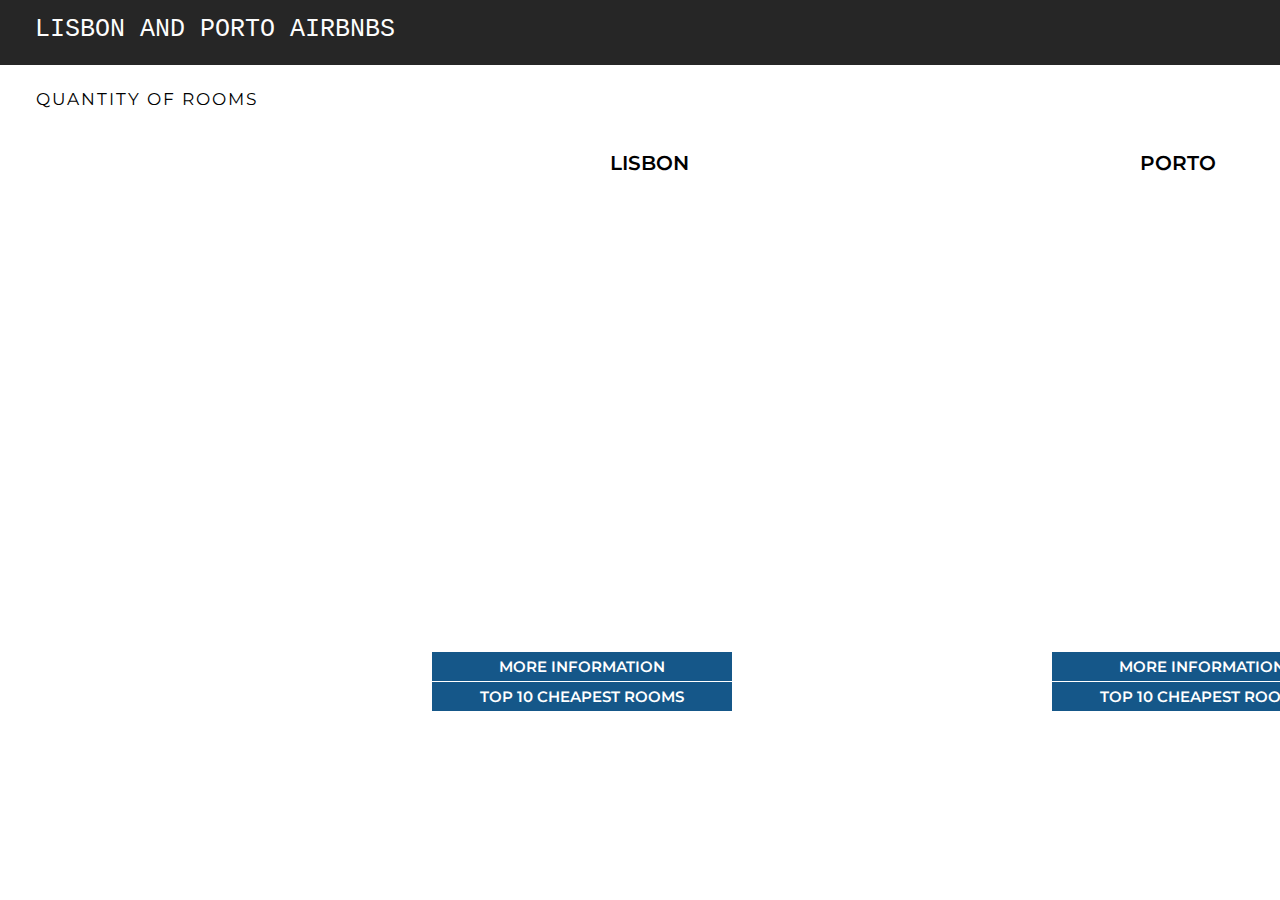
<file: code/index.html>
<!DOCTYPE html>
<html lang="en">
<head>
    <meta charset="UTF-8">
    <script type="text/javascript" src="https://d3js.org/d3.v6.min.js"></script>
    <script src="https://d3js.org/d3-scale-chromatic.v1.min.js"></script>
    <script src="https://d3js.org/d3-geo-projection.v2.min.js"></script>
    <link rel="preconnect" href="https://fonts.googleapis.com">
<link rel="preconnect" href="https://fonts.gstatic.com" crossorigin>
<link href="https://fonts.googleapis.com/css2?family=Montserrat:ital,wght@0,100;0,200;0,300;0,400;0,500;0,600;0,700;0,800;0,900;1,100;1,200;1,300;1,400;1,500;1,600;1,700;1,800;1,900&display=swap" rel="stylesheet">
    <link rel="stylesheet" href="style/index.css">
    <title>Title</title>
</head>
<body>
<div class ="first_bar">
    <p class="vad">LISBON AND PORTO AIRBNBS</p>
</div>

    <div id ="tooltip">
        Neighbourhood_group: <span id = "neighbourhood_group" class="legend_info"></span><br>
        Quantity rooms: <span id = "quantity" class = legend_info></span><br>
    </div>
<svg id = "maps_price" width = "100%" height = "600">
    <g transform = "translate(40,60)">
        <text id = "title_legend" x="-4" y="-20" fill="black" font-size="20px">QUANTITY OF ROOMS</text>
        <svg id = "legend_map" width ="100%" height = "70%" x="-25px" y="-20px"></svg>
    </g>
    <g transform= "translate(40,90)" >
        <svg id = "titles" width="2000" heigh = "10">
            <text id = "title_map" x="570" y="15" fill="black" font-size="20px">LISBON</text>
            <text id = "title_map" x="1100" y="15" fill="black" font-size="20px">PORTO</text>
        </svg>
    </g>
    <g transform = "translate(0,100)">
        <svg id="map_lisbon" width="1000" height="700" x="10px" y="-100px"></svg>
    </g>


    <svg id = "map_porto" width="1000" height="700" x="600px" y="1px"></svg>
</svg>
    <div class="botoes_lisboa">
        <a href="Lisbon.html">
            <button class="button" style="vertical-align:middle"><span>MORE INFORMATION</span></button>
        </a>
    </div>
    <div class="botoes_porto">
        <a href="Porto.html">
            <button class="button_p" style="vertical-align:middle"><span>MORE INFORMATION</span></button>
        </a>
    </div>
    <div class="botoes_top_lis">
        <a href="Lisbon_top.html">
            <button class="button_v2" style="vertical-align:middle"><span>TOP 10 CHEAPEST ROOMS</span></button>
        </a>
    </div>
    <div class="botoes_top_por">
        <a href="Porto_top.html">
            <button class="button_pt" style="vertical-align:middle"><span>TOP 10 CHEAPEST ROOMS</span></button>
        </a>
    </div>
<script type="text/javascript" src="js/first_page_new.js"></script>
</body>
</html>
</file>
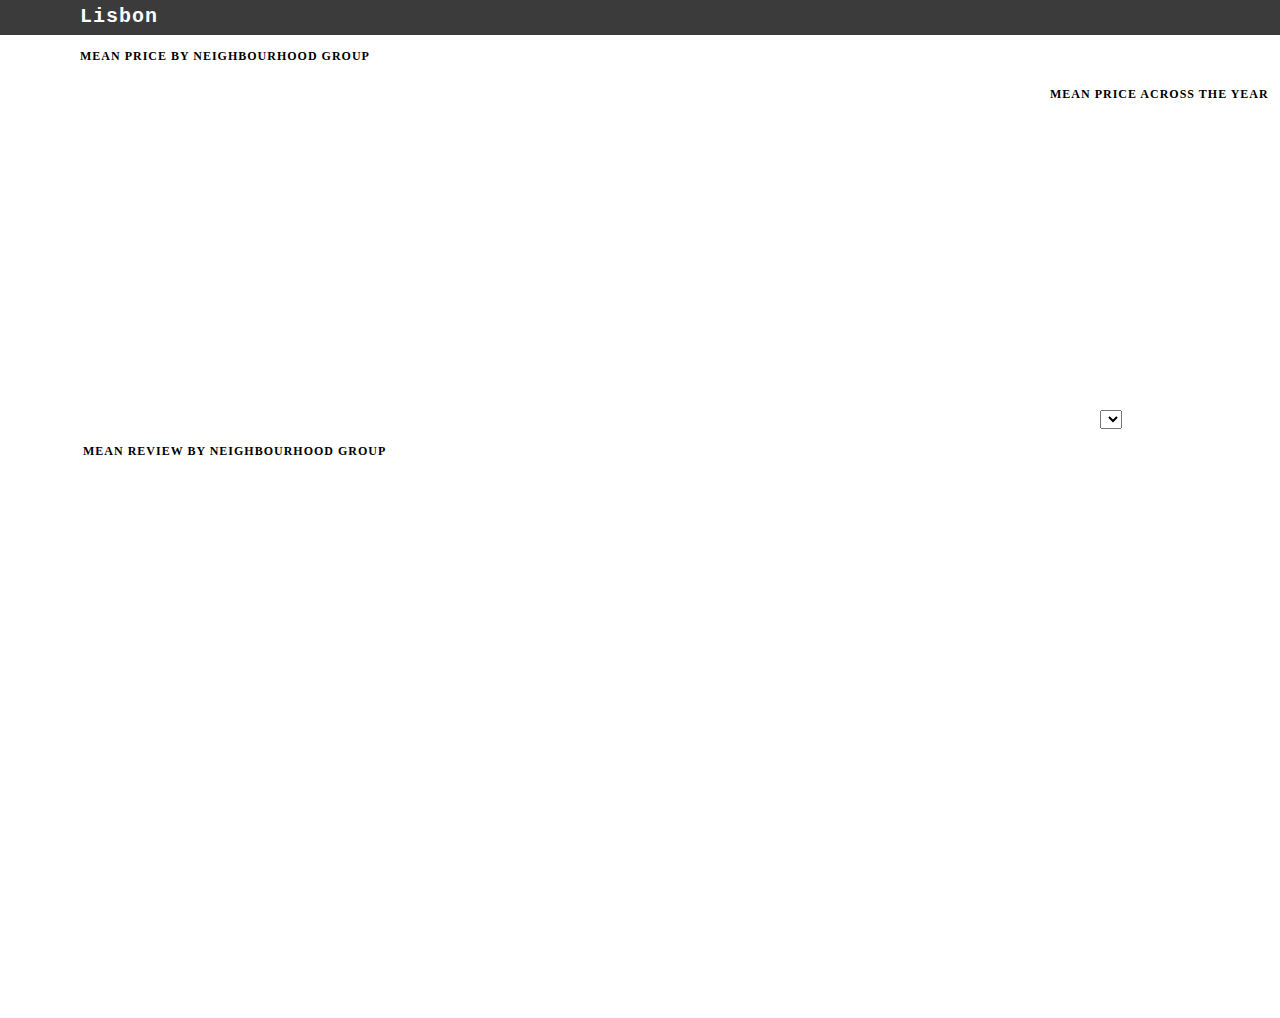
<file: code/Lisbon.html>
<!DOCTYPE html>
<html lang="en">
<head>
    <meta charset="UTF-8">
    <script type="text/javascript" src="https://d3js.org/d3.v6.min.js"></script>
    <link rel="stylesheet" href="style/Lisbon.css">
    <script src="https://d3js.org/d3-scale-chromatic.v1.min.js"></script>
    <script src="https://d3js.org/d3-geo-projection.v2.min.js"></script>
    <title>Title</title>
</head>
<body>
<div class ="first_bar">
    <p class="vad">Lisbon</p>
    <a class="custom_button" href="index.html">Go Back</a>
</div>
<div id ="tooltip">
    Neighbourhood_group: <span id = "neighbourhood_group" class="legend_info"></span><br>
    Mean Price: <span id = "price" class = legend_info></span><br>
</div>
<svg id = first_map width = "1000" height = "400">
    <text id = "title_legend"x="80" y="25" fill="black">MEAN PRICE BY NEIGHBOURHOOD GROUP</text>
    <g transform="translate(60,40)">
        <svg id = "legend_price" width = "300" height = "20" x="20px"></svg>
    </g>
    <g transform = "translate(0,30)">
        <svg id="map_price" width="350" height="400"></svg>
    </g>
    <svg id = "graph_price" width="600" height = "425" x="300px" y="-30px"></svg>
</svg>




<svg id = second_map width = "1000" height = "400">
    <text id = "title_legend" x="83" y="16" fill="black">MEAN REVIEW BY NEIGHBOURHOOD GROUP</text>
    <g transform="translate(60,30)">
        <svg id = "legend_review" width = "300" height = "20"></svg>
    </g>
    <g transform="translate(0,30)">
        <svg id="map_review" width="350" height="350"></svg>
    </g>
        <svg id = "graph_review" width="600" height = "350" x="300px" y="25px"></svg>
</svg>

<div class="Grafico_titulo">
    <p>MEAN PRICE ACROSS THE YEAR</p>
</div>
<div class="grafico">
    <svg id="map_lisbon" width="500" height="500"></svg>
    <div class="legenda_grafico">
        <select id="selectButton"></select> </div>
    <g transform="translate(500,500)">
        <svg id="map_porto" width="500" height="500" ></svg>
    </g>
</div>

<script type="text/javascript" src="js/Lisbon.js"></script>
<script type="text/javascript" src="js/Lisbon_grafico.js"></script>

</body>
</html>
</file>
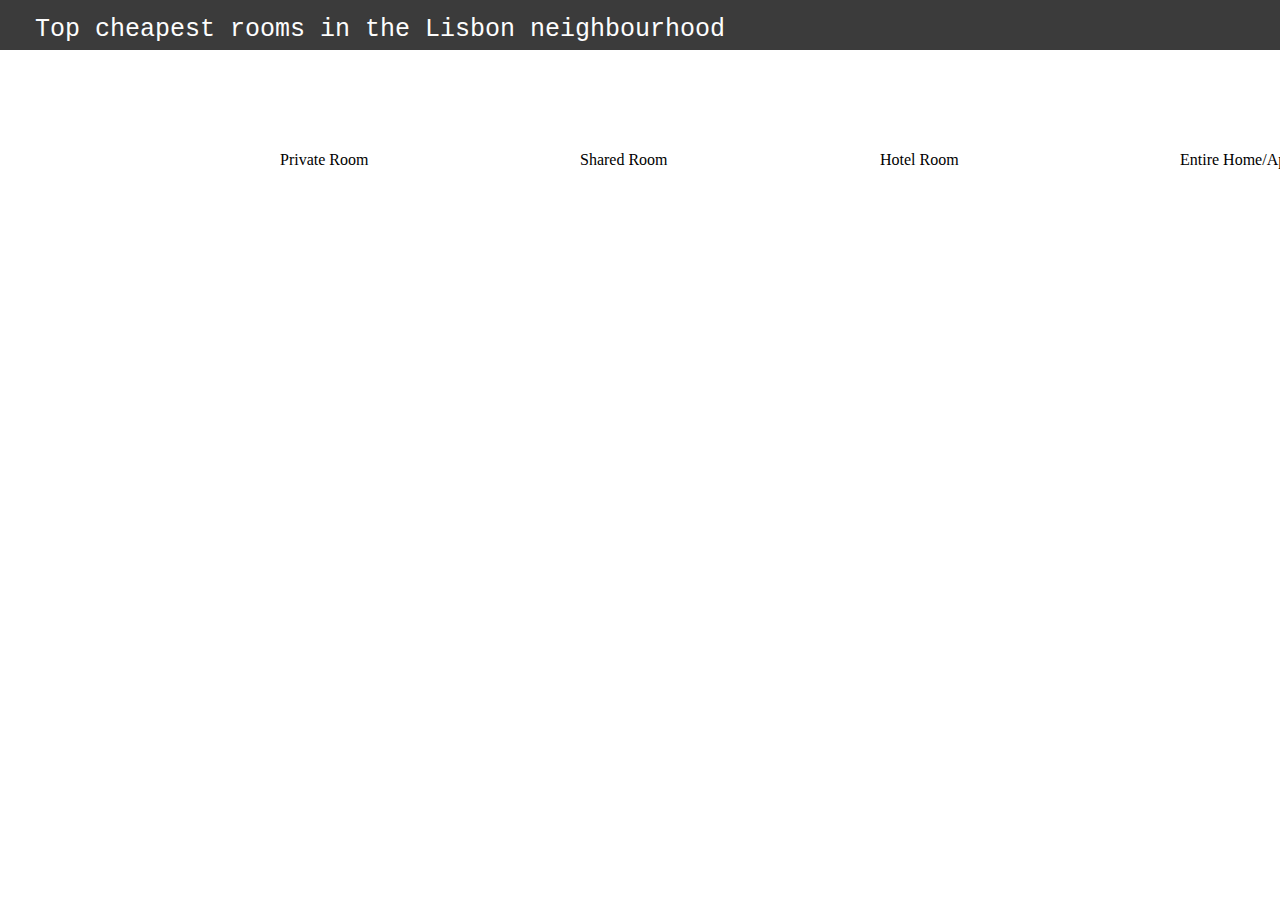
<file: code/Lisbon_top.html>
<!DOCTYPE html>
<html lang="en">

<head>
    <meta charset="UTF-8">
    <script type="text/javascript" src="https://d3js.org/d3.v6.min.js"></script>
    <script src="https://d3js.org/d3-scale-chromatic.v1.min.js"></script>
    <script src="https://d3js.org/d3-geo-projection.v2.min.js"></script>
    <link rel="stylesheet" href="style/style_top.css" />
    <title>Title</title>
</head>
<body>
<div class ="first_bar">
    <p class="vad">Top cheapest rooms in the Lisbon neighbourhood</p>
    <a class="custom_button" href="index.html">Go Back</a>
</div>
<div id ="tooltip">
    Neighbourhood_group: <span id = "neighbourhood_group" class="legend_info"></span><br>
    Top mais barato: <span id = "conta" class = legend_info></span><br>
</div>
<svg id="maps_top_porto" width="100%" height="500">
    <g transform="translate(40,30)">
        <svg  width = "250" height = "45">
            <svg id = "legend" width = "300" height = "30"></svg>
        </svg>
    </g>
    <g transform= "translate(40,90)" >
        <svg id = "titles" width="2000" heigh = "20">
            <text id = titles x="1140" y="25" fill="black">Entire Home/Apt</text>
            <text id = titles x="240" y="25" fill="black">Private Room</text>
            <text id = titles x="540" y="25" fill="black">Shared Room</text>
            <text id = titles x="840" y="25" fill="black">Hotel Room</text>
        </svg>
    </g>
    <g transform="translate(0,100)">
        <svg id="map_lisbon" width="250" height="400" x="1100" y="0"></svg>
    </g>

    <svg  id="map_lisbon_private" width="350" height="400" x="200" y="100"></svg>

    <svg id="map_lisbon_shared" width="350" height="400" x="500" y="100"></svg>

    <svg  id="map_lisbon_ho" width="350" height="400" x="800" y="100"></svg>
</svg>

    <script type="text/javascript" src="js/Lisbon_ent.js"></script>
    <script type="text/javascript" src="js/Lisbon_private.js"></script>
    <script type="text/javascript" src="js/Lisbon_shared.js"></script>
    <script type="text/javascript" src="js/Lisbon_hotel.js"></script>

</body>
</html>
</file>
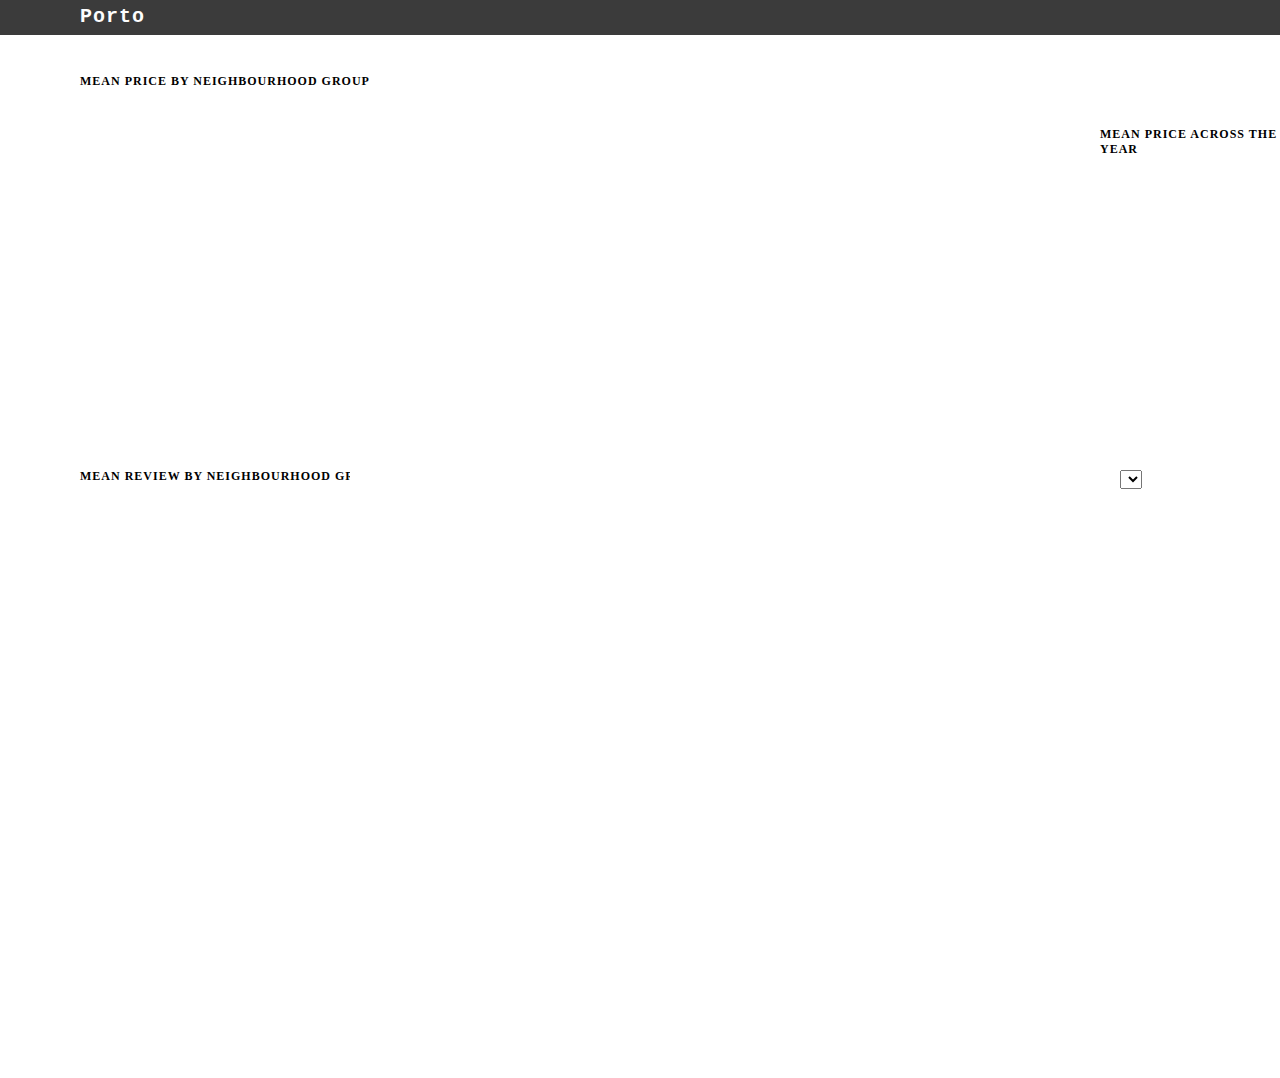
<file: code/Porto.html>
<!DOCTYPE html>
<html lang="en">
<head>
    <meta charset="UTF-8">
    <script type="text/javascript" src="https://d3js.org/d3.v6.min.js"></script>
    <link rel="stylesheet" href="style/Porto.css">
    <script src="https://d3js.org/d3-scale-chromatic.v1.min.js"></script>
    <script src="https://d3js.org/d3-geo-projection.v2.min.js"></script>
    <title>Title</title>
</head>
<body>
    <div class ="first_bar">
        <p class="vad">Porto</p>
        <a class="custom_button" href="index.html">Go Back</a>
    </div>
    <div id ="tooltip">
        Neighbourhood_group: <span id = "neighbourhood_group" class="legend_info"></span><br>
        Mean Price: <span id = "price" class = legend_info></span><br>
    </div>

    <svg id = first_map width = "400" height = "400">
        <text id = "title_legend" x="80" y="25" fill="black">MEAN PRICE BY NEIGHBOURHOOD GROUP</text>
        <g transform="translate(80,40)">
            <svg id = "legend_price" width = "500" height = "20"></svg>
        </g>
        <g transform = "translate(0,30)">
            <svg id="map_price" width="350" height="400"></svg>
        </g>

    </svg>
    <svg id = "graph_price" width="600" height = "425"></svg>

    <div></div>
    <svg id = second_map width = "350" height = "400">
        <text id = "title_legend" x="80" y="16" fill="black">MEAN REVIEW BY NEIGHBOURHOOD GROUP</text>
        <g transform="translate(80,30)">
            <svg id = "legend_review" width = "300" height = "20"></svg>
        </g>
        <g transform="translate(0,30)">
            <svg id="map_review" width="600" height="350"></svg>
    </svg>
    <svg id = "graph_review" width="600" height = "350"></svg>


    <script type="text/javascript" src="js/Porto.js"></script>

    <div class="Grafico_titulo">
        <p>MEAN PRICE ACROSS THE YEAR</p>
    </div>
    <div class="grafico">
        <svg id="map_lisbon" width="500" height="500"></svg>
        <div class="legenda_grafico">
            <select id="selectButton"></select> </div>
        <g transform="translate(500,500)">
            <svg id="map_porto" width="500" height="500" ></svg>
        </g>
    </div>
        <!--<script type="text/javascript" src="js/first_page.js"></script>-->
        <script type="text/javascript" src="js/Porto_grafico.js"></script>
    
</body>
</html>
</file>
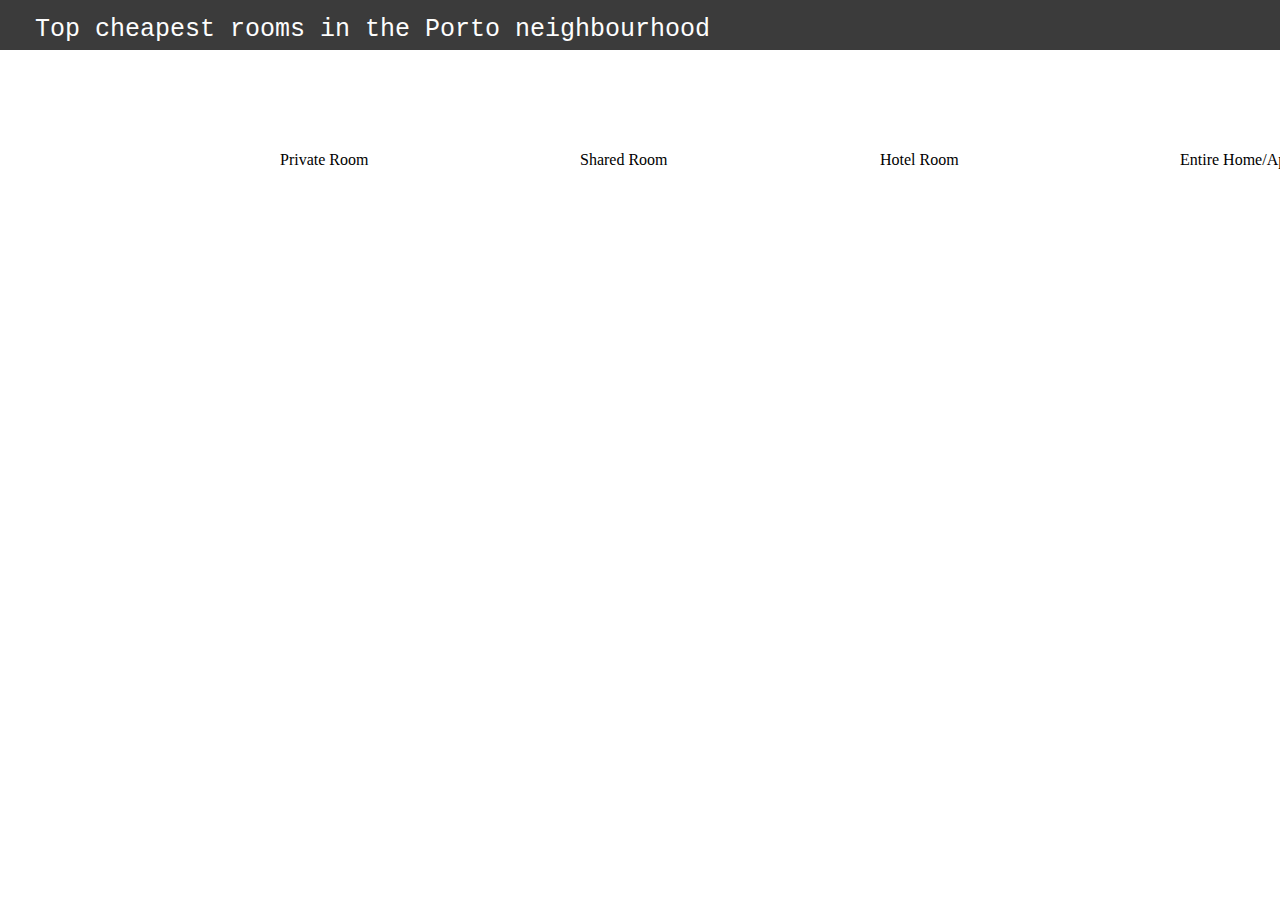
<file: code/Porto_top.html>
<!DOCTYPE html>
<html lang="en">

<head>
  <meta charset="UTF-8">
  <script type="text/javascript" src="https://d3js.org/d3.v6.min.js"></script>
  <script src="https://d3js.org/d3-scale-chromatic.v1.min.js"></script>
  <script src="https://d3js.org/d3-geo-projection.v2.min.js"></script>
  <link rel="stylesheet" href="style/style_top_porto.css" />
  <title>Title</title>
</head>
<body>
<div class ="first_bar">
  <p class="vad">Top cheapest rooms in the Porto neighbourhood</p>
  <a class="custom_button" href="index.html">Go Back</a>
</div>
<div id ="tooltip">
  Neighbourhood_group: <span id = "neighbourhood_group" class="legend_info"></span><br>
  Top Cheapest: <span id = "conta" class = legend_info></span><br>
</div>

<svg id="maps_top_porto" width="100%" height="500">
  <g transform="translate(40,30)">
    <svg  width = "250" height = "45">
      <svg id = "legend" width = "300" height = "30" ></svg>
    </svg>
  </g>
  <g transform= "translate(40,90)" >
    <svg id = "titles" width="2000" heigh = "20">
      <text x="1140" y="25" fill="black">Entire Home/Apt</text>
      <text x="240" y="25" fill="black">Private Room</text>
      <text x="540" y="25" fill="black">Shared Room</text>
      <text x="840" y="25" fill="black">Hotel Room</text>
    </svg>
  </g>
  <g transform="translate(0,100)">
    <svg id="map_porto" width="300" height="400" x="1100" y="0"></svg>
  </g>
  <svg id="map_porto_private" width="300" height="400" x="200" y="100"></svg>

  <svg id="map_porto_shared" width="300" height="400" x="500" y="100"></svg>

  <svg id="map_porto_ho" width="300" height="400" x="800" y="100"></svg>
</svg>
<script type="text/javascript" src="js/Porto_ent.js"></script>
<script type="text/javascript" src="js/Porto_private.js"></script>
<script type="text/javascript" src="js/Porto_shared.js"></script>
<script type="text/javascript" src="js/Porto_hotel.js"></script>

</body>
</html>
</file>
<file: code/style/index.css>
body{
    margin-top: -25px;
    margin-left: 0px;
    margin-right: 0px;
    background-color: rgb(255, 255, 255);
}
text#title_legend{
    font-size: 17px;
    font-weight: 400;
    letter-spacing: 2px;
    font-family: Montserrat
}

span{
    font-family: 'Montserrat', sans-serif;
    font-weight: 600;
}

text{
    font-family: 'Montserrat', sans-serif;
    font-weight: 600;
}

.topnav {
    background-color: #333;
    width: 100%;
    float: left;
    margin: 0 0 1em 0;
    padding: 0%;
    overflow: hidden;
}
/* Style the links inside the navigation bar */
.topnav a {
    float: left;
    display: block;
    color: #f2f2f2;
    text-align: center;
    padding: 14px 16px;
    text-decoration: none;
    font-size: 17px;
}

/* Change the color of links on hover */
.topnav a:hover {
    background-color: #ddd;
    color: black;
}

/* Add an active class to highlight the current page */
.topnav a.active {
    background-color: #04AA6D;
    color: white;
}

/* Hide the link that should open and close the topnav on small screens */
.topnav .icon {
    display: none;
}
.lisboa{
    position: absolute;
    top: 15px;
    left: 150px;
    color: rgb(32, 29, 32);
    margin: 0;
    text-align: center;
    font-family: Verdana, Geneva, Tahoma, sans-serif;
    font-size: medium;
}

.porto{
    position: absolute;
    top: 15px;
    left: 550px;
    color: rgb(32, 29, 32);
    margin: 0;
    text-align: center;
    font-family: Verdana, Geneva, Tahoma, sans-serif;
    font-size: medium;
  }

#tooltip {
    font-family: 'Montserrat', sans-serif;
    text-align: left;
    padding: 16px;
    background-color: rgb(182, 188, 208);
    border: 1px solid black;
    width: 200;
    height: 100px;
    color: black;
    position: absolute;
    visibility: hidden;
    cursor: "default";
    font-size: 20px;
}
.div_geral{
    position: absolute;
    top: 100px;
    left: 100px;
}
.div_porto{
    position: relative;
    top: 100px;
    left: 600px;
    width: 400px;
}
.teste{
    position: absolute;
    top: 1000px;
}
.button_v2 {
    display: inline-block;
    border-radius: 0px;
    background-color: #155789;
    border: none;
    color: #FFFFFF;
    text-align: center;
    font-size: 15px;
    padding: 5px;
    width: 300px;
    transition: all 0.5s;
    cursor: pointer;
    margin: 2px;
}

.button_v2 span {
    cursor: pointer;
    display: inline-block;
    position: relative;
    transition: 0.5s;
}
.button_v2 span:after {
    content: '\00bb';
    position: absolute;
    opacity: 0;
    top: 0;
    right: -20px;
    transition: 0.5s;
}
.button_v2:hover span {
    padding-right: 25px;
}

.button_v2:hover span:after {
    opacity: 1;
    right: 0;
}
.button {
    display: inline-block;
    border-radius: 0px;
    background-color: #155789;
    border: none;
    color: #FFFFFF;
    text-align: center;
    font-size: 15px;
    padding: 5px;
    width: 300px;
    transition: all 0.5s;
    cursor: pointer;
    margin: 2px;
}
.first_bar{
    width: 100%;
    height: 50px;
    background-color: #262626;
    padding-bottom: 15px;
    border-radius: 0px;
}
.vad{
    position:relative;
    left:35px;
    top:15px;
    font-size: 25px;
    color: rgb(253, 253, 253);
    font-family: 'Courier New', Courier, monospace;
}
#titles{
    font-size: 25px;
}
#space{
    width: 100%;
    height: 10px;
    background-color: rgb(255, 255, 255);
}
.button span {
    cursor: pointer;
    display: inline-block;
    position: relative;
    transition: 0.5s;
}
.button span:after {
    content: '\00bb';
    position: absolute;
    opacity: 0;
    top: 0;
    right: -20px;
    transition: 0.5s;
}
.button:hover span {
    padding-right: 25px;
}

.button:hover span:after {
    opacity: 1;
    right: 0;
}
.button_p {
    display: inline-block;
    border-radius: 0px;
    background-color:#155789;
    border: none;
    color: #FFFFFF;
    text-align: center;
    font-size: 15px;
    padding: 5px;
    width: 300px;
    transition: all 0.5s;
    cursor: pointer;
    margin: 2px;
}

.button_p span {
    cursor: pointer;
    display: inline-block;
    position: relative;
    transition: 0.5s;
}
.button_p span:after {
    content: '\00bb';
    position: absolute;
    opacity: 0;
    top: 0;
    right: -20px;
    transition: 0.5s;
}
.button_p:hover span {
    padding-right: 25px;
}

.button_p:hover span:after {
    opacity: 1;
    right: 0;
}
.button_pt {
    display: inline-block;
    border-radius: 0px;
    background-color: #155789;
    border: none;
    color: #FFFFFF;
    text-align: center;
    font-size: 15px;
    padding: 5px;
    width: 300px;
    transition: all 0.5s;
    cursor: pointer;
    margin: 2px;
}

.button_pt span {
    cursor: pointer;
    display: inline-block;
    position: relative;
    transition: 0.5s;
}
.button_pt span:after {
    content: '\00bb';
    position: absolute;
    opacity: 0;
    top: 0;
    right: -20px;
    transition: 0.5s;
}
.button_pt:hover span {
    padding-right: 25px;
}

.button_pt:hover span:after {
    opacity: 1;
    right: 0;
}
.botoes_lisboa{
    position: absolute;
    top: 650px;
    left: 430px;
}
.botoes_porto{
    position: absolute;
    top: 650px;
    left: 1050px;
}
.botoes_top_lis{
    position: absolute;
    top: 680px;
    left: 430px;
}
.botoes_top_por{
    position: absolute;
    top: 680px;
    left: 1050px;
}
</file>
<file: code/style/Lisbon.css>
body{
    margin-top: -25px;
    margin-left: 0px;
    margin-right: 0px;
    background-color: rgb(255, 255, 255);
}
.grafico{
    position: absolute;
    top: 10px;
    left: 450px;
}
.legenda_grafico{
    position: absolute;
    top: 400px;
    left: 650px;
}

text#title_legend{
    font-size: 12px;
    font-weight: 600;
    letter-spacing: 1px;
    font-family: Montserrat
}

p{
    font-size: 12px;
    font-weight: 600;
    letter-spacing: 1px;
    font-family: Montserrat
}

span{
    font-family: 'Montserrat', sans-serif;
    font-weight: 600;
}

.Grafico_titulo{
    position: absolute;
    top: 75px;
    left: 1050px
}
.first_bar{
    width: 100%;
    height: 40px;
    background-color: rgb(59, 59, 59);
    border-radius: 0px;
}
.vad{
    position:relative;
    left:80px;
    top:10px;
    font-size: 20px;
    color: rgb(253, 253, 253);
    font-family: 'Courier New', Courier, monospace;
}
.custom_button{
    position: relative;
    top: -37px;
    left: 1390px;
    background-color: rgba(59, 59, 59, 0.91);
    color: white;
    border-radius: 15px;
    padding: 14px 32px;
}
.custom_button:hover {
    background-color: #000000;
    color: white;
}
#tooltip {
    text-align: left;
    padding: 16px;
    background-color: rgb(190, 177, 172);
    border: 1px solid black;
    width: 100px;
    height: 40px;
    color: black;
    position: absolute;
    visibility: hidden;
    cursor: "default";
    font-size: 10px;
}
</file>
<file: code/style/style_top.css>
body{
    margin-top: -25px;
    margin-left: 0px;
    margin-right: 0px;
}
.titles{
    font-size: 17px;
    font-weight: 400;
    letter-spacing: 2px;
    font-family: Montserrat
}
.legenda_teste {
    position: absolute;
    top: 85px;
    left: 40px;
}
.first_bar{
    width: 100%;
    height: 50px;
    background-color: rgb(59, 59, 59);
    border-radius: 0px;
}
.vad{
    position:relative;
    left:35px;
    top:15px;
    font-size: 25px;
    color: rgb(253, 253, 253);
    font-family: 'Courier New', Courier, monospace;
}
.custom_button{
    position: relative;
    top: -37px;
    left: 1350px;
    background-color: rgba(59, 59, 59, 0.91);
    color: white;
    border-radius: 15px;
    padding: 14px 32px;
}
.custom_button:hover {
    background-color: #000000;
    color: white;
}

#tooltip {
    text-align: left;
    padding: 16px;
    background-color: rgb(190, 177, 172);
    border: 1px solid black;
    width: 100px;
    height: 40px;
    color: black;
    position: absolute;
    visibility: hidden;
    cursor: "default";
    font-size: 10px;
}
</file>
<file: code/style/Porto.css>
body{
    margin-top: -25px;
    margin-left: 0px;
    margin-right: 0px;
}
.Grafico_titulo{
    position: absolute;
    top: 115px;
    left: 1100px;

}
p{
    font-size: 12px;
    font-weight: 600;
    letter-spacing: 1px;
    font-family: Montserrat
}
.grafico{
    position: absolute;
    top: 70px;
    left: 470px;
}
.legenda_grafico{
    position: absolute;
    top: 400px;
    left: 650px;
}
.grafico_porto{
    position: absolute;
    top: 150px;
    left: 400px;
}
.legenda_grafico_porto{
    position: absolute;
    top: 400px;
    left: 650px;
}

.first_bar{
    width: 100%;
    height: 40px;
    background-color: rgb(59, 59, 59);
    border-radius: 0px;
}
.vad{
    position:relative;
    left:80px;
    top:10px;
    font-size: 20px;
    color: rgb(253, 253, 253);
    font-family: 'Courier New', Courier, monospace;
}
text#title_legend{
    font-size: 12px;
    font-weight: 600;
    letter-spacing: 1px;
    font-family: Montserrat
}

.custom_button{
    position: relative;
    top: -37px;
    left: 1390px;
    background-color: rgba(59, 59, 59, 0.91);
    color: white;
    border-radius: 15px;
    padding: 14px 32px;
}

.custom_button:hover {
    background-color: #000000;
    color: white;
}
#tooltip {
    text-align: left;
    padding: 16px;
    background-color: rgb(190, 177, 172);
    border: 1px solid black;
    width: 100px;
    height: 40px;
    color: black;
    position: absolute;
    visibility: hidden;
    cursor: "default";
    font-size: 10px;
}
</file>
<file: code/style/style_top_porto.css>
body{
    margin-top: -25px;
    margin-left: 0px;
    margin-right: 0px;
}
.legenda_teste {
    position: absolute;
    top: 85px;
    left: 40px;
}
.first_bar{
    width: 100%;
    height: 50px;
    background-color: rgb(59, 59, 59);
    border-radius: 0px;
}
.vad{
    position:relative;
    left:35px;
    top:15px;
    font-size: 25px;
    color: rgb(253, 253, 253);
    font-family: 'Courier New', Courier, monospace;
}
.custom_button{
    position: relative;
    top: -37px;
    left: 1350px;
    background-color: rgba(59, 59, 59, 0.91);
    color: white;
    border-radius: 15px;
    padding: 14px 32px;
}
.custom_button:hover {
    background-color: #000000;
    color: white;
}
#tooltip {
    text-align: left;
    padding: 16px;
    background-color: rgb(190, 177, 172);
    border: 1px solid black;
    width: 100px;
    height: 40px;
    color: black;
    position: absolute;
    visibility: hidden;
    cursor: "default";
    font-size: 10px;
}
</file>
